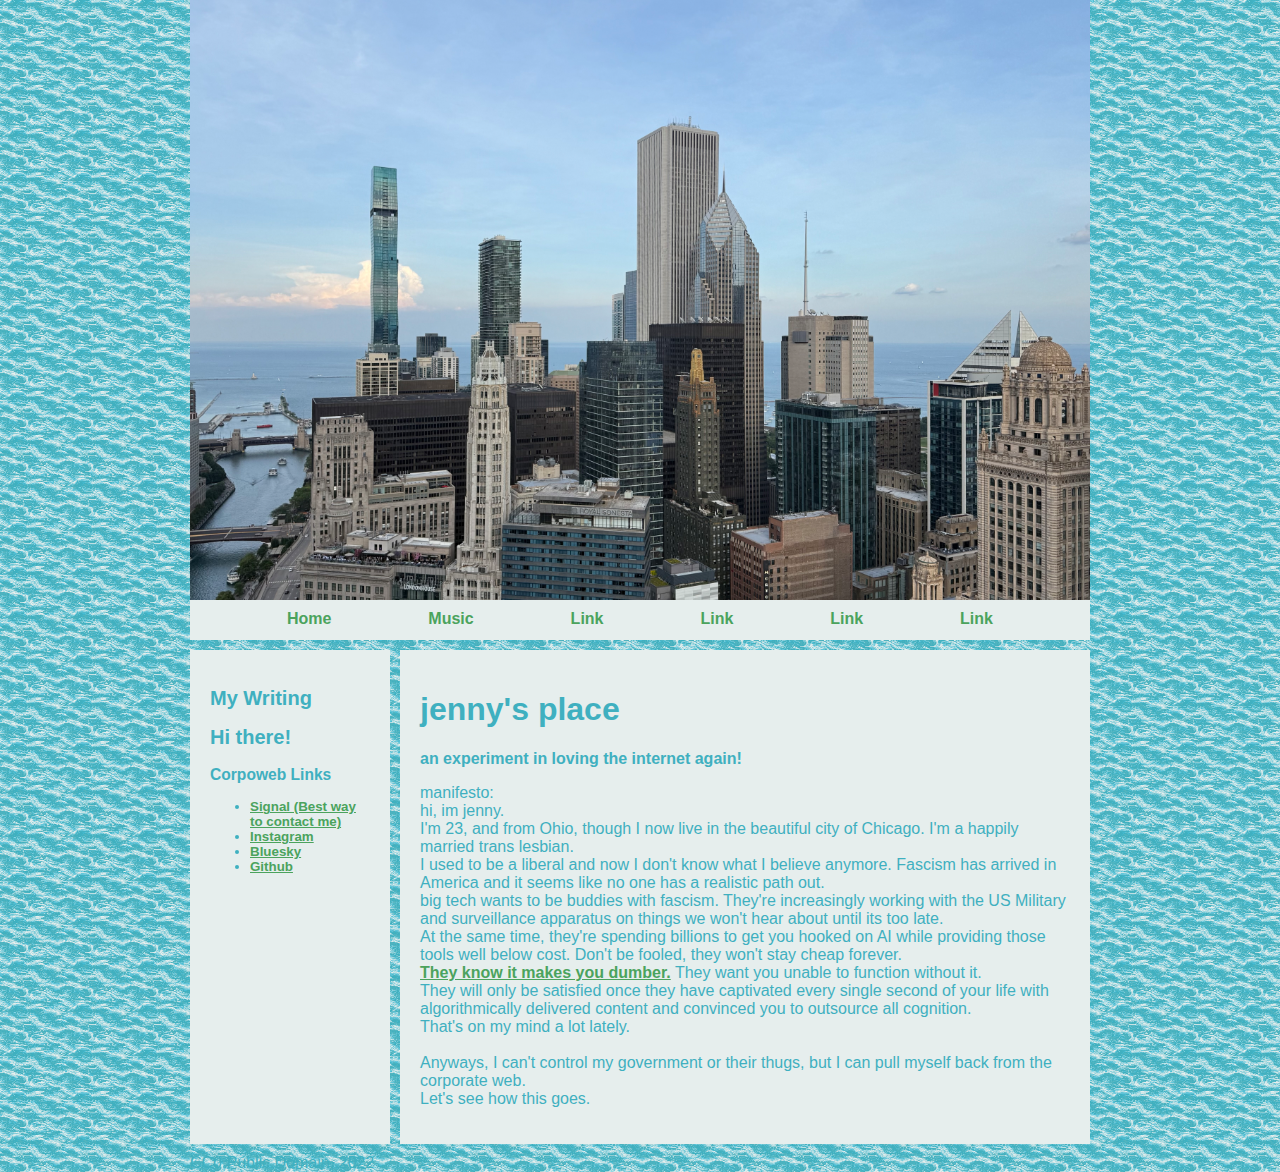
<file: neocities-carcinoj3nny/index.html>
<!DOCTYPE html>
<html>
  <head>
    <meta charset="UTF-8">
    <meta name="viewport" content="width=device-width, initial-scale=1.0">
    <title>j3nny's place</title>
    <!-- The style.css file allows you to change the look of your web pages.
         If you include the next line in all your web pages, they will all share the same look.
         This makes it easier to make new pages for your site. -->
    <link href="./style.css" rel="stylesheet" type="text/css" media="all">
  </head>
  <body>
  
        <div id="container">
            <div id="headerArea">
                <div id="header">
                </div>
                <nav id="navbar" style="margin-bottom: 10px;">
                    <ul>
                        <li><a href="#">Home</a></li>
                        <li><a href="./music.html">Music</a></li>
                        <li><a href="#">Link</a></li>
                        <li><a href="#">Link</a></li>
                        <li><a href="#">Link</a></li>
                        <li><a href="#">Link</a></li>
                    </ul>
                </nav>
            </div>

            <div id="flex">
                <aside id="leftSidebar" style="margin-right: 10px;">
                    <h2>My Writing</h2>
                    <div class="box">
                        <!-- start sw-rss-feed code --> 
                          <script type="text/javascript"> 
                          <!-- 
                          rssfeed_url = new Array(); 
                          rssfeed_url[0]="https://carcinojenny.substack.com/feed";  
                          rssfeed_frame_width="140"; 
                          rssfeed_frame_height="300"; 
                          rssfeed_scroll="off"; 
                          rssfeed_scroll_step="6"; 
                          rssfeed_scroll_bar="off"; 
                          rssfeed_target="_blank"; 
                          rssfeed_font_size="14"; 
                          rssfeed_font_face=""; 
                          rssfeed_title_bgimage=""; 
                          rssfeed_footer="off"; 
                          rssfeed_footer_name="rss feed"; 
                          rssfeed_footer_bgcolor="#fff"; 
                          rssfeed_footer_color="#333"; 
                          rssfeed_footer_bgimage=""; 
                          rssfeed_item_title_length="100"; 
                          rssfeed_item_title_color="#000"; 
                          rssfeed_item_bgcolor="#E6EEED"; 
                          rssfeed_item_bgimage=""; 
                          rssfeed_item_border_bottom="on"; 
                          rssfeed_item_source_icon="off"; 
                          rssfeed_item_date="off"; 
                          rssfeed_item_description="on"; 
                          rssfeed_item_description_length="120"; 
                          rssfeed_item_description_color="#4ba35d"; 
                          rssfeed_item_description_link_color="#333"; 
                          rssfeed_item_description_tag="off"; 
                          rssfeed_no_items="0"; 
                          rssfeed_cache = "5e43b696a2af789d357549b059a5e808"; 
                          //--> 
                          </script> 
                          <script type="text/javascript" src="//feed.surfing-waves.com/js/rss-feed.js"></script> 
                          
                    <!-- end sw-rss-feed code -->
                    </div>
                    <h2>Hi there!</h2>
                    <h3>Corpoweb Links</h3>
                    <ul>
                        <li><a href="https://signal.me/#eu/DCuXnK4L6FQeZ3a5r827RvuHF8jzhgq9TWRutUo3pDEdTmu6b3hNwYtfSowrB9DU" target="_blank">Signal (Best way to contact me)</a></li>
                        <li><a href="https://instagram.com/carcinoj3nny" target="_blank">Instagram</a></li>
                        <li><a href="https://bsky.app/profile/carcinoj3nny.bsky.social" target="_blank">Bluesky</a></li>
                        <li><a href="https://github.com/carcinoj3nny/" target="_blank">Github</a></li>
                    </ul>
                </aside>
                <main>
                    <h1>jenny's place</h1>
                    <p><strong>an experiment in loving the internet again!</strong></p>
                    <p>
                      manifesto: <br>
                      hi, im jenny. <br>
                      I'm 23, and from Ohio, though I now live in the beautiful city of Chicago. I'm a happily married trans lesbian. <br>
                      I used to be a liberal and now I don't know what I believe anymore. Fascism has arrived in America and it seems like no one has a realistic path out. <br>
                      big tech wants to be buddies with fascism. They're increasingly working with the US Military and surveillance apparatus on things we won't hear about until its too late. <br>
                      At the same time, they're spending billions to get you hooked on AI while providing those tools well below cost. Don't be fooled, they won't stay cheap forever. <br>
                      <a href="https://arxiv.org/abs/2506.08872"> They know it makes you dumber.</a> They want you unable to function without it. <br>
                      They will only be satisfied once they have captivated every single second of your life with algorithmically delivered content and convinced you to outsource all cognition. <br>
                      That's on my mind a lot lately.<br> <br>
                      
                      Anyways, I can't control my government or their thugs, but I can pull myself back from the corporate web. <br>
                      Let's see how this goes.
                    </p>


                </main>
                
            </div>
            <footer id="footer" style="margin-top: 10px;">CC0 Public Domain, 2022</footer>
        </div>
        <style>

            :root {
                --header-image: url('img/cluster.jpeg');
                --body-bg-image: url('img/water.gif');

                /* colors */
                --content: #EFF6FF;
            }

            /* BELOW THIS POINT IS MEDIA QUERY */

            /* so you wanna change the width of your page? 
            by default, the container width is 900px.
            in order to keep things responsive, take your new height,
            and then subtrack it by 100. use this new number as the 
            "max-width" value below
            */

            @media only screen and (max-width: 800px) {
                #flex {
                    flex-wrap: wrap;
                }

                aside {
                    width: 100%;
                }

                /* the order of the items is adjusted here for responsiveness!
                since the sidebars would be too small on a mobile device.
                feel free to play around with the order!
                */
                main {
                    order: 1;
                }

                #leftSidebar {
                    order: 2;
                }

                #rightSidebar {
                    order: 3;
                }

                #navbar ul {
                    flex-wrap: wrap;
                }
            }
        </style>
  </body>
</html>
</file>
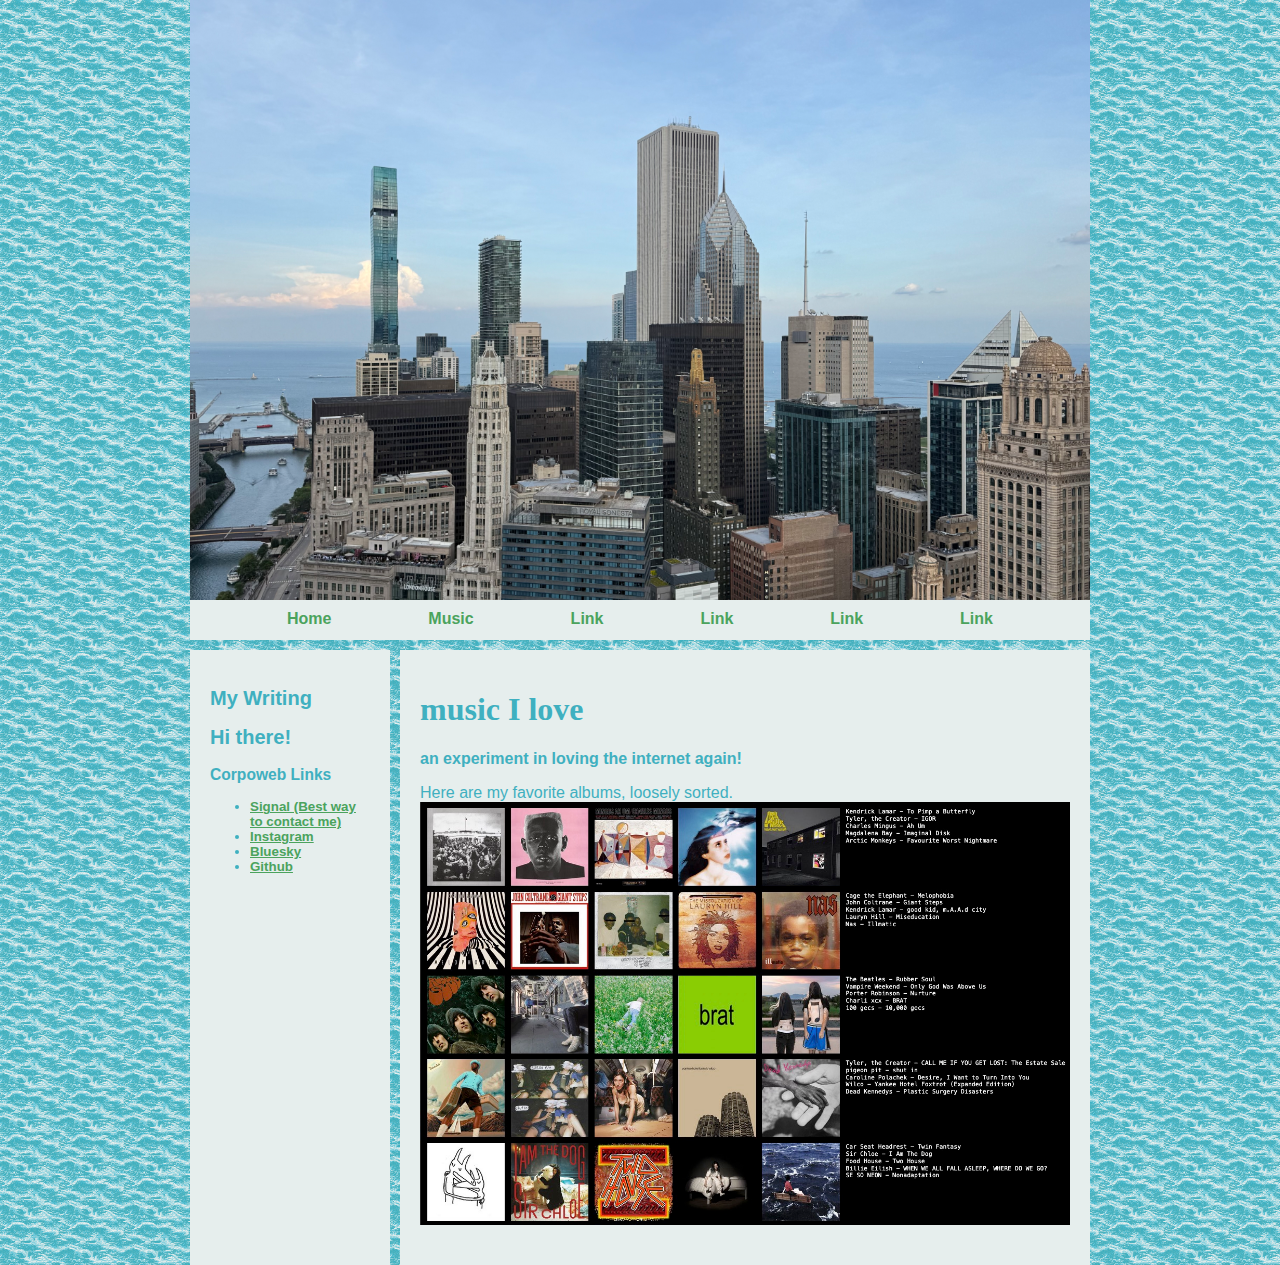
<file: neocities-carcinoj3nny/music.html>
<!DOCTYPE html>
<html>
  <head>
    <meta charset="UTF-8">
    <meta name="viewport" content="width=device-width, initial-scale=1.0">
    <title>j3nny's place</title>
    <!-- The style.css file allows you to change the look of your web pages.
         If you include the next line in all your web pages, they will all share the same look.
         This makes it easier to make new pages for your site. -->
    <link href="./style.css" rel="stylesheet" type="text/css" media="all">
  </head>
  <body>
  
        <div id="container">
            <div id="headerArea">
                <div id="header">
                </div>
                <nav id="navbar" style="margin-bottom: 10px;">
                    <ul>
                        <li><a href="./index.html">Home</a></li>
                        <li><a href="./music.html">Music</a></li>
                        <li><a href="#">Link</a></li>
                        <li><a href="#">Link</a></li>
                        <li><a href="#">Link</a></li>
                        <li><a href="#">Link</a></li>
                    </ul>
                </nav>
            </div>

            <div id="flex">
                <aside id="leftSidebar" style="margin-right: 10px;">
                    <h2>My Writing</h2>
                    <div class="box">
                        <!-- start sw-rss-feed code --> 
                          <script type="text/javascript"> 
                          <!-- 
                          rssfeed_url = new Array(); 
                          rssfeed_url[0]="https://carcinojenny.substack.com/feed";  
                          rssfeed_frame_width="140"; 
                          rssfeed_frame_height="300"; 
                          rssfeed_scroll="off"; 
                          rssfeed_scroll_step="6"; 
                          rssfeed_scroll_bar="off"; 
                          rssfeed_target="_blank"; 
                          rssfeed_font_size="14"; 
                          rssfeed_font_face=""; 
                          rssfeed_title_bgimage=""; 
                          rssfeed_footer="off"; 
                          rssfeed_footer_name="rss feed"; 
                          rssfeed_footer_bgcolor="#fff"; 
                          rssfeed_footer_color="#333"; 
                          rssfeed_footer_bgimage=""; 
                          rssfeed_item_title_length="100"; 
                          rssfeed_item_title_color="#000"; 
                          rssfeed_item_bgcolor="#E6EEED"; 
                          rssfeed_item_bgimage=""; 
                          rssfeed_item_border_bottom="on"; 
                          rssfeed_item_source_icon="off"; 
                          rssfeed_item_date="off"; 
                          rssfeed_item_description="on"; 
                          rssfeed_item_description_length="120"; 
                          rssfeed_item_description_color="#4ba35d"; 
                          rssfeed_item_description_link_color="#333"; 
                          rssfeed_item_description_tag="off"; 
                          rssfeed_no_items="0"; 
                          rssfeed_cache = "5e43b696a2af789d357549b059a5e808"; 
                          //--> 
                          </script> 
                          <script type="text/javascript" src="//feed.surfing-waves.com/js/rss-feed.js"></script> 
                          
                    <!-- end sw-rss-feed code -->
                    </div>
                    <h2>Hi there!</h2>
                    <h3>Corpoweb Links</h3>
                    <ul>
                        <li><a href="https://signal.me/#eu/DCuXnK4L6FQeZ3a5r827RvuHF8jzhgq9TWRutUo3pDEdTmu6b3hNwYtfSowrB9DU" target="_blank">Signal (Best way to contact me)</a></li>
                        <li><a href="https://instagram.com/carcinoj3nny" target="_blank">Instagram</a></li>
                        <li><a href="https://bsky.app/profile/carcinoj3nny.bsky.social" target="_blank">Bluesky</a></li>
                        <li><a href="https://github.com/carcinoj3nny/" target="_blank">Github</a></li>
                    </ul>
                </aside>
                <main>
                    <h1 style="font-family: Nunito">music I love</h1>
                    <p><strong>an experiment in loving the internet again!</strong></p>
                    <p>
                      Here are my favorite albums, loosely sorted.<br>
                     <img src="img/topster.jpg", width="100%">
                    </p>

        <style>

            :root {
                --header-image: url('img/cluster.jpeg');
                --body-bg-image: url('img/water.gif');

                /* colors */
                --content: #EFF6FF;
            }

            /* BELOW THIS POINT IS MEDIA QUERY */

            /* so you wanna change the width of your page? 
            by default, the container width is 900px.
            in order to keep things responsive, take your new height,
            and then subtrack it by 100. use this new number as the 
            "max-width" value below
            */

            @media only screen and (max-width: 800px) {
                #flex {
                    flex-wrap: wrap;
                }

                aside {
                    width: 100%;
                }

                /* the order of the items is adjusted here for responsiveness!
                since the sidebars would be too small on a mobile device.
                feel free to play around with the order!
                */
                main {
                    order: 1;
                }

                #leftSidebar {
                    order: 2;
                }

                #rightSidebar {
                    order: 3;
                }

                #navbar ul {
                    flex-wrap: wrap;
                }
            }
        </style>
  </body>
</html>
</file>
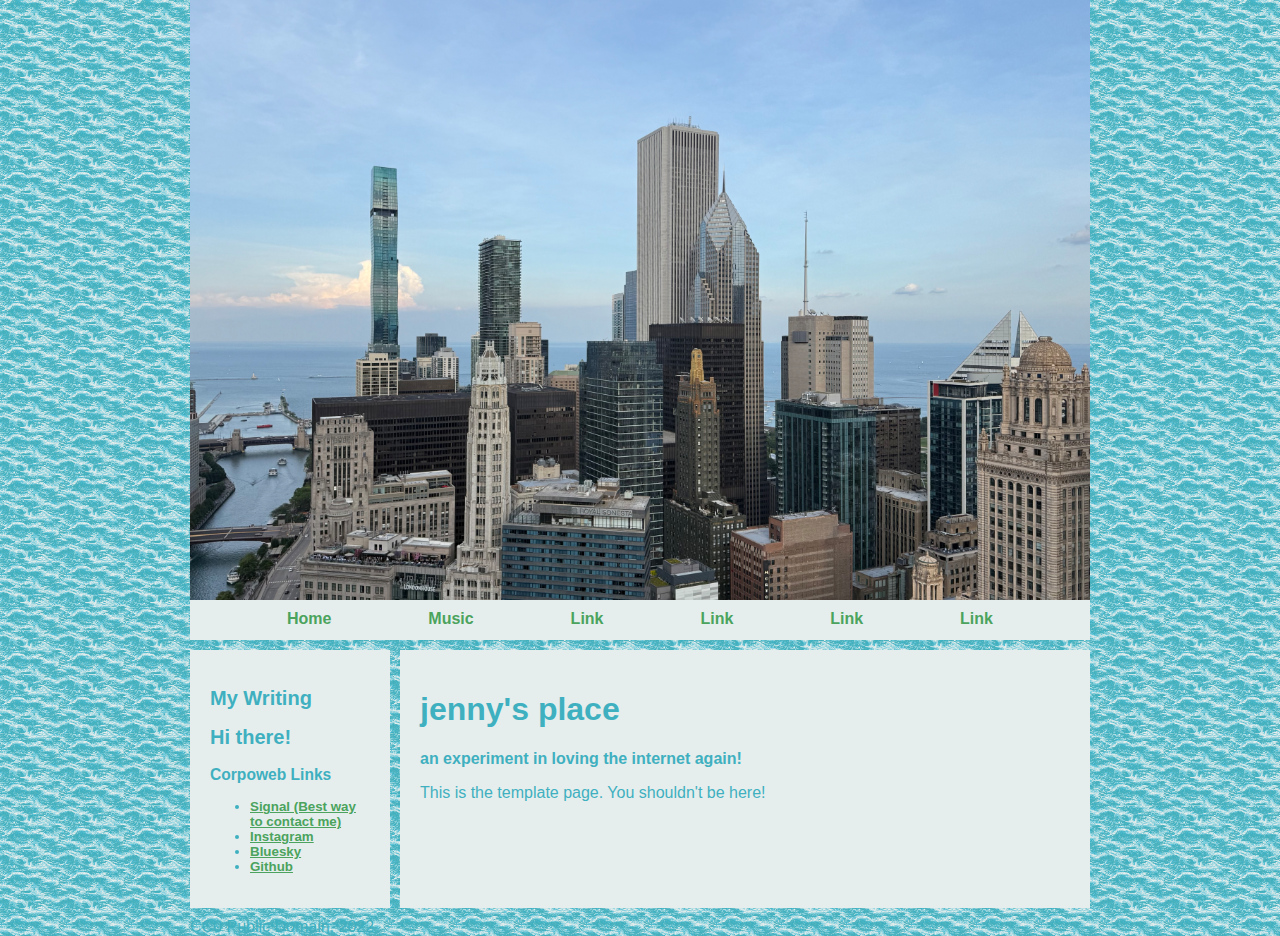
<file: neocities-carcinoj3nny/template.html>
<!DOCTYPE html>
<html>
  <head>
    <meta charset="UTF-8">
    <meta name="viewport" content="width=device-width, initial-scale=1.0">
    <title>j3nny's place</title>
    <!-- The style.css file allows you to change the look of your web pages.
         If you include the next line in all your web pages, they will all share the same look.
         This makes it easier to make new pages for your site. -->
    <link href="./style.css" rel="stylesheet" type="text/css" media="all">
  </head>
  <body>
  
        <div id="container">
            <div id="headerArea">
                <div id="header">
                </div>
                <nav id="navbar" style="margin-bottom: 10px;">
                    <ul>
                        <li><a href="#">Home</a></li>
                        <li><a href="./music.html">Music</a></li>
                        <li><a href="#">Link</a></li>
                        <li><a href="#">Link</a></li>
                        <li><a href="#">Link</a></li>
                        <li><a href="#">Link</a></li>
                    </ul>
                </nav>
            </div>

            <div id="flex">
                <aside id="leftSidebar" style="margin-right: 10px;">
                    <h2>My Writing</h2>
                    <div class="box">
                        <!-- start sw-rss-feed code --> 
                          <script type="text/javascript"> 
                          <!-- 
                          rssfeed_url = new Array(); 
                          rssfeed_url[0]="https://carcinojenny.substack.com/feed";  
                          rssfeed_frame_width="140"; 
                          rssfeed_frame_height="300"; 
                          rssfeed_scroll="off"; 
                          rssfeed_scroll_step="6"; 
                          rssfeed_scroll_bar="off"; 
                          rssfeed_target="_blank"; 
                          rssfeed_font_size="14"; 
                          rssfeed_font_face=""; 
                          rssfeed_title_bgimage=""; 
                          rssfeed_footer="off"; 
                          rssfeed_footer_name="rss feed"; 
                          rssfeed_footer_bgcolor="#fff"; 
                          rssfeed_footer_color="#333"; 
                          rssfeed_footer_bgimage=""; 
                          rssfeed_item_title_length="100"; 
                          rssfeed_item_title_color="#000"; 
                          rssfeed_item_bgcolor="#E6EEED"; 
                          rssfeed_item_bgimage=""; 
                          rssfeed_item_border_bottom="on"; 
                          rssfeed_item_source_icon="off"; 
                          rssfeed_item_date="off"; 
                          rssfeed_item_description="on"; 
                          rssfeed_item_description_length="120"; 
                          rssfeed_item_description_color="#4ba35d"; 
                          rssfeed_item_description_link_color="#333"; 
                          rssfeed_item_description_tag="off"; 
                          rssfeed_no_items="0"; 
                          rssfeed_cache = "5e43b696a2af789d357549b059a5e808"; 
                          //--> 
                          </script> 
                          <script type="text/javascript" src="//feed.surfing-waves.com/js/rss-feed.js"></script> 
                          
                    <!-- end sw-rss-feed code -->
                    </div>
                    <h2>Hi there!</h2>
                    <h3>Corpoweb Links</h3>
                    <ul>
                        <li><a href="https://signal.me/#eu/DCuXnK4L6FQeZ3a5r827RvuHF8jzhgq9TWRutUo3pDEdTmu6b3hNwYtfSowrB9DU" target="_blank">Signal (Best way to contact me)</a></li>
                        <li><a href="https://instagram.com/carcinoj3nny" target="_blank">Instagram</a></li>
                        <li><a href="https://bsky.app/profile/carcinoj3nny.bsky.social" target="_blank">Bluesky</a></li>
                        <li><a href="https://github.com/carcinoj3nny/" target="_blank">Github</a></li>
                    </ul>
                </aside>
                <main>
                    <h1>jenny's place</h1>
                    <p><strong>an experiment in loving the internet again!</strong></p>
                    <p>
                     This is the template page. You shouldn't be here! 
                    </p>


                </main>
                
            </div>
            <footer id="footer" style="margin-top: 10px;">CC0 Public Domain, 2022</footer>
        </div>
        <style>

            :root {
                --header-image: url('img/cluster.jpeg');
                --body-bg-image: url('img/water.gif');

                /* colors */
                --content: #EFF6FF;
            }

            /* BELOW THIS POINT IS MEDIA QUERY */

            /* so you wanna change the width of your page? 
            by default, the container width is 900px.
            in order to keep things responsive, take your new height,
            and then subtrack it by 100. use this new number as the 
            "max-width" value below
            */

            @media only screen and (max-width: 800px) {
                #flex {
                    flex-wrap: wrap;
                }

                aside {
                    width: 100%;
                }

                /* the order of the items is adjusted here for responsiveness!
                since the sidebars would be too small on a mobile device.
                feel free to play around with the order!
                */
                main {
                    order: 1;
                }

                #leftSidebar {
                    order: 2;
                }

                #rightSidebar {
                    order: 3;
                }

                #navbar ul {
                    flex-wrap: wrap;
                }
            }
        </style>
  </body>
</html>
</file>
<file: neocities-carcinoj3nny/style.css>
root {
	--header-image: url('img/cluster.jpeg');
	--body-bg-image: url('img/water.gif');

	/* colors */
	--content: #EFF6FF;
}

@font-face {
	font-family: Nunito;
	src: url('https://sadhost.neocities.org/fonts/Nunito-Regular.ttf');
}

@font-face {
	font-family: Nunito;
	src: url('https://sadhost.neocities.org/fonts/Nunito-Bold.ttf');
	font-weight: bold;
}

@font-face {
	font-family: Nunito;
	src: url('https://sadhost.neocities.org/fonts/Nunito-Italic.ttf');
	font-style: italic;
}

@font-face {
	font-family: Nunito;
	src: url('https://sadhost.neocities.org/fonts/Nunito-BoldItalic.ttf');
	font-style: italic;
	font-weight: bold;
}

body {
	font-family: 'Nunito', sans-serif;
	margin: 0;
	background-color: #08031A;
	/* you can delete the line below if you'd prefer to not use an image */
	background-size: 65px;
	color: #3FB0C0;
	background-image: var(--body-bg-image);
}

* {
	box-sizing: border-box;
}


/* the "container" is what wraps your entire website */
/* if you want something (like the header) to be Wider than
the other elements, you will need to move that div outside
of the container */
#container {
	max-width: 900px;
	/* this is the width of your layout! */
	/* if you change the above value, scroll to the bottom
and change the media query according to the comment! */
	margin: 0 auto;
	/* this centers the entire page */
}

/* the area below is for all links on your page
EXCEPT for the navigation */
#container a {
	color: #4ba35d;
	font-weight: bold;
	/* if you want to remove the underline
you can add a line below here that says:
text-decoration:none; */
}

#header {
	width: 100%;
	background-color: #5e4e8c;
	/* header color here! */
	height: 600px;
	/* this is only for a background image! */
	/* if you want to put images IN the header, 
you can add them directly to the <div id="header"></div> element! */
	background-image: var(--header-image);
	background-size: 100%;
}

/* navigation section!! */
#navbar {
	height: 40px;
	background-color: #E6EEED;
	/* navbar color */
	width: 100%;
}

#navbar ul {
	display: flex;
	padding: 0;
	margin: 0;
	list-style-type: none;
	justify-content: space-evenly;
}

#navbar li {
	padding-top: 10px;
}

/* navigation links*/
#navbar li a {
	color: #4ba35d;
	/* navbar text color */
	font-weight: 800;
	text-decoration: none;
	/* this removes the underline */
}

/* navigation link when a link is hovered over */
#navbar li a:hover {
	color: #a49cba;
	text-decoration: underline;
		flex-wrap: wrap;
}

#flex {
display: flex;
}
aside {
  background-color: #E6EEED;
  width: 200px;
  padding: 20px;
  font-size: smaller;
}

main {
  background-color: #E6EEED;
  flex: 1;
  padding: 20px;
  order: 2;
}
</file>
